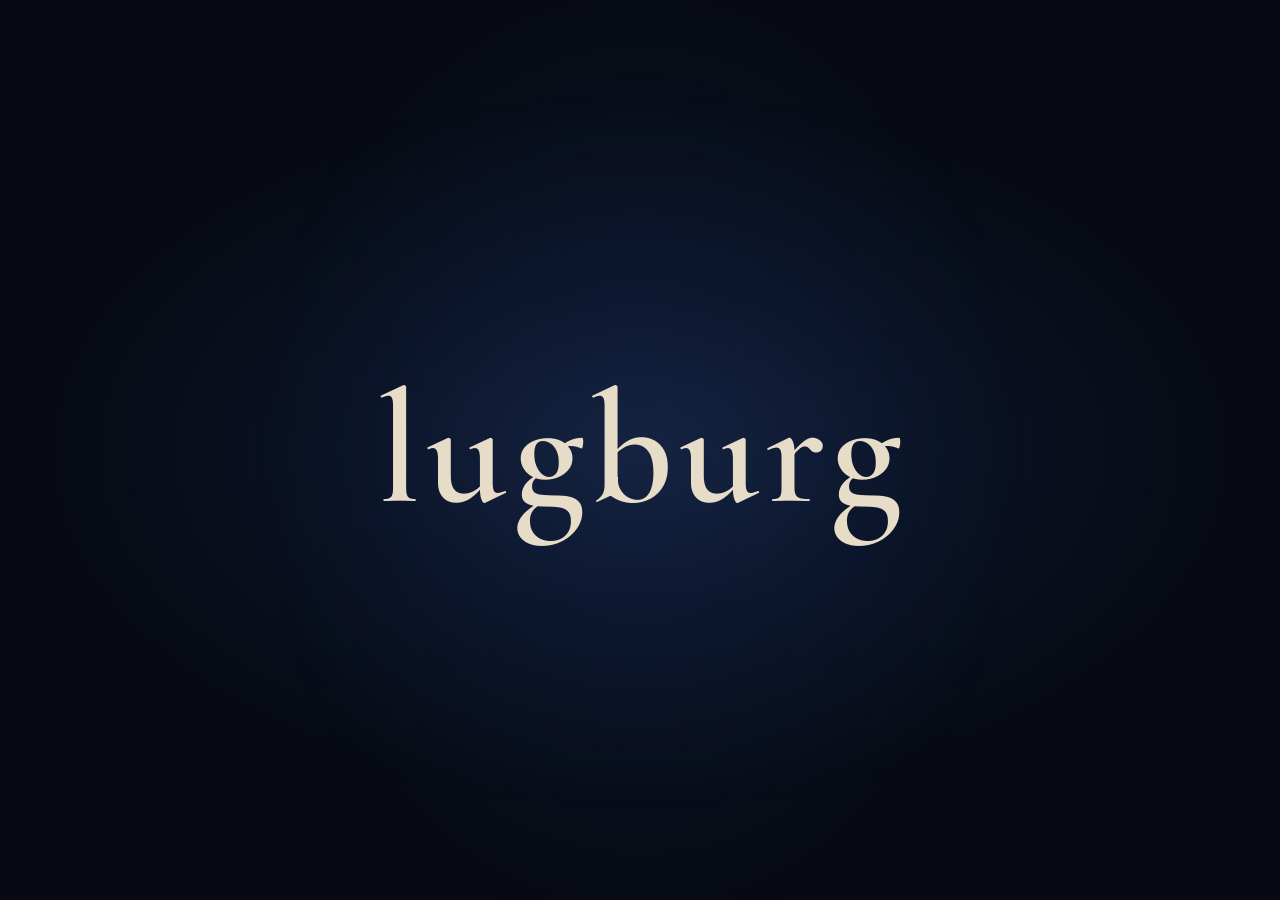
<file: index.html>
<!doctype html><html lang=en><head><meta charset=utf-8><meta name=viewport content="width=device-width,initial-scale=1"><meta http-equiv=Content-Security-Policy content="default-src 'none'; style-src 'self'; font-src 'self'; img-src 'self'; base-uri 'none'; form-action 'none'"><meta name=referrer content="no-referrer"><meta name=color-scheme content="dark"><meta name=theme-color content="#070a12"><title>lugburg</title><meta name=description content="lugburg — video games."><link rel=icon href=/favicon.svg type=image/svg+xml><link rel=preload href=/fonts/cormorant-garamond-600-logo.woff2 as=font type=font/woff2 crossorigin><link rel=stylesheet href="/css/style.min.css?v=ec84f3c7"><link rel=alternate hreflang=en href=https://lugburg.com/><link rel=alternate hreflang=es href=https://lugburg.com/es/></head><body><main class=stage><h1 class=wordmark>lugburg</h1></main></body></html>
</file>
<file: css/style.min.css>
@font-face{font-family:cormorant garamond logo;src:url(../fonts/cormorant-garamond-600-logo.woff2)format("woff2");font-weight:600;font-style:normal;font-display:block}:root{--bone:#e6dcc8;--night:#070a12;--mist-deep:18, 36, 74;--mist-light:62, 95, 153}*,*::before,*::after{box-sizing:border-box}html,body{margin:0;min-height:100%}body{background-color:var(--night);background-color:#070a12;color:#e6dcc8;color:var(--bone);font-family:system-ui,-apple-system,segoe ui,Roboto,noto sans,helvetica neue,Arial,sans-serif;line-height:1.5}.stage{position:relative;display:flex;align-items:center;justify-content:center;min-height:100vh;min-height:100dvh;padding:16px;overflow:hidden}.stage::before,.stage::after{content:"";position:absolute;top:-30%;right:-30%;bottom:-30%;left:-30%;pointer-events:none;will-change:transform}.stage::before{background:radial-gradient(48vmax 28vmax at 50% 50%,rgba(var(--mist-light),.3) 0%,rgba(var(--mist-deep),.35) 45%,rgba(var(--mist-deep),0) 100%);animation:mist-drift-a 70s steps(70)infinite alternate}.stage::after{background:radial-gradient(30vmax 38vmax at 50% 50%,rgba(var(--mist-deep),.45) 0%,rgba(var(--mist-deep),0) 100%);animation:mist-drift-b 95s steps(95)infinite alternate}@keyframes mist-drift-a{0%{transform:translate3d(-7%,-2%,0)scale(1)}10%{transform:translate3d(-6.608%,-1.86%,0)scale(1.005)}20%{transform:translate3d(-5.544%,-1.48%,0)scale(1.0187)}30%{transform:translate3d(-3.976%,-.92%,0)scale(1.0389)}40%{transform:translate3d(-2.072%,-.24%,0)scale(1.0634)}50%{transform:translate3d(0%,.5%,0)scale(1.09)}60%{transform:translate3d(2.072%,1.24%,0)scale(1.1166)}70%{transform:translate3d(3.976%,1.92%,0)scale(1.1411)}80%{transform:translate3d(5.544%,2.48%,0)scale(1.1613)}90%{transform:translate3d(6.608%,2.86%,0)scale(1.175)}100%{transform:translate3d(7%,3%,0)scale(1.18)}}@keyframes mist-drift-b{0%{transform:translate3d(6%,3%,0)scale(1.1)rotate(0)}10%{transform:translate3d(5.664%,2.832%,0)scale(1.0958)rotate(.224deg)}20%{transform:translate3d(4.752%,2.376%,0)scale(1.0844)rotate(.832deg)}30%{transform:translate3d(3.408%,1.704%,0)scale(1.0676)rotate(1.728deg)}40%{transform:translate3d(1.776%,.888%,0)scale(1.0472)rotate(2.816deg)}50%{transform:translate3d(0%,0%,0)scale(1.025)rotate(4deg)}60%{transform:translate3d(-1.776%,-.888%,0)scale(1.0028)rotate(5.184deg)}70%{transform:translate3d(-3.408%,-1.704%,0)scale(.9824)rotate(6.272deg)}80%{transform:translate3d(-4.752%,-2.376%,0)scale(.9656)rotate(7.168deg)}90%{transform:translate3d(-5.664%,-2.832%,0)scale(.9542)rotate(7.776deg)}100%{transform:translate3d(-6%,-3%,0)scale(.95)rotate(8deg)}}@media(prefers-reduced-motion:reduce){.stage::before,.stage::after{animation:none}}.wordmark{position:relative;z-index:1;margin:0;padding-left:.04em;font-family:cormorant garamond logo,Georgia,times new roman,serif;font-weight:600;font-size:4.5rem;font-size:clamp(3.5rem,14vw,10rem);line-height:1;letter-spacing:.04em}.wordmark--small{font-size:3rem;font-size:clamp(2.5rem,9vw,4.5rem)}.notice{position:relative;z-index:1;text-align:center}.notice__text{margin:1.5rem 0 .5rem;opacity:.75}.notice__link{color:var(--bone);text-underline-offset:.2em}
</file>
